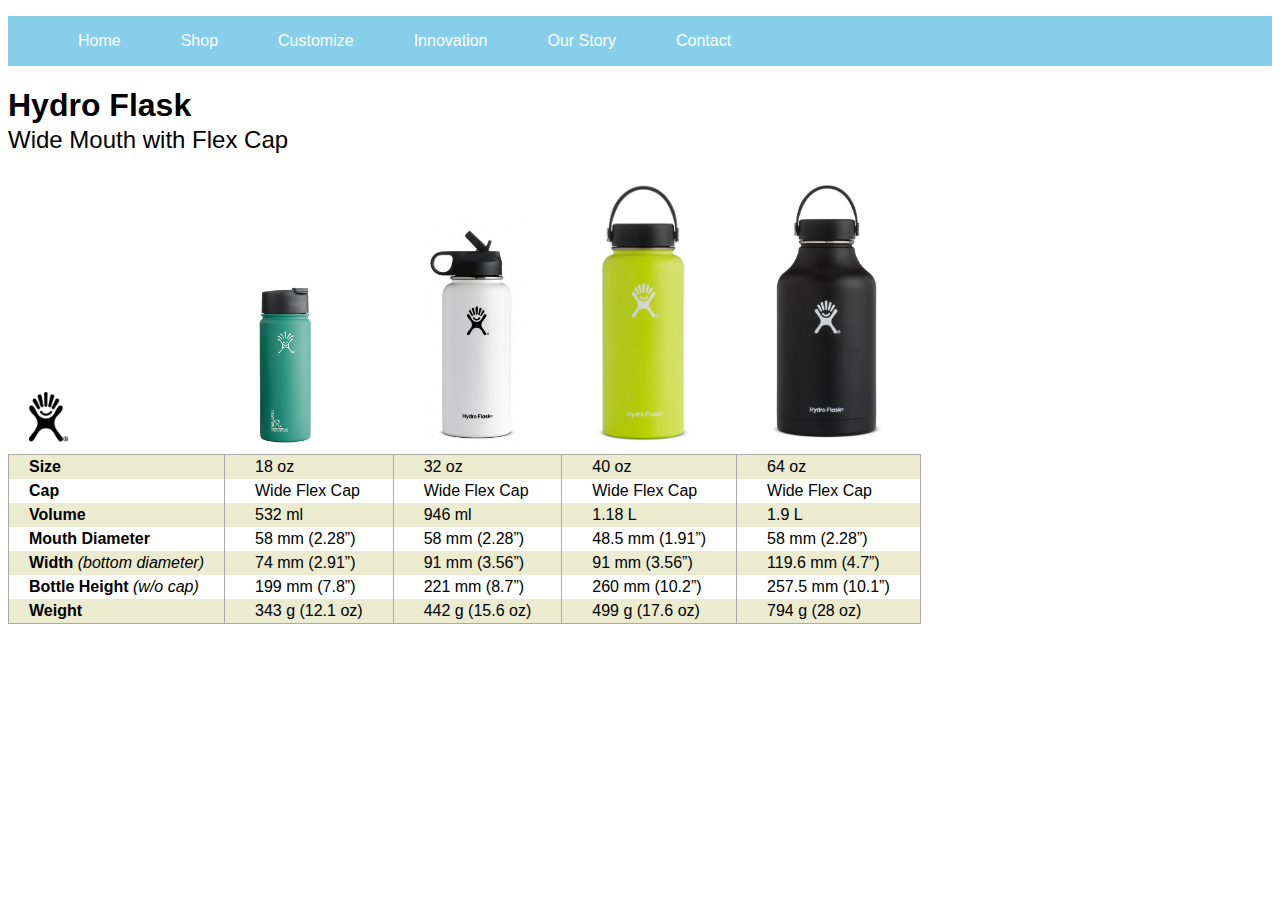
<file: index.html>
<!doctype html>
<html>
<head>
<link href="css/styles.css" rel="stylesheet" type="text/css">
<meta charset="UTF-8">
<title>Untitled Document</title>
</head>

<body>
<!--begin navigation bar-->
<nav>
	<ul>
		<li><a href="index.html">Home</a></li>
		<li><a href="#shop.html">Shop</a></li>
		<li><a href="#customize.html">Customize</a></li>
		<li><a href="#innovation.html">Innovation</a></li>
		<li><a href="#story.html">Our Story</a></li>
		<li><a href="contact.html">Contact</a></li>
	</ul>
</nav>
<!--end nav bar-->
<h1>Hydro Flask</h1>
<h2>Wide Mouth with Flex Cap</h2>
<!--begin table-->
<table>
	<tr>
		<th class="image"><img src="images/Logo.gif" alt="hydroflask logo" width="40px"></th>
		
		<td class="image"><img src="images/green.jpg" alt="green canteen" width="60px"></td>
		<td class="image"><img src="images/white.jpg" alt="white flask" width="100px"></td>
		<td class="image"><img src="images/LimeGreen.jpg" alt="lime green flask" width="100px"></td>
		<td class="image"><img src="images/black.png" alt="black thermos" width="120px"></td>
	</tr>
	
	<tr>
		<th>Size</th>
		<td>18 oz</td>
		<td>32 oz</td>
		<td>40 oz</td>
		<td>64 oz</td>
	</tr>
	<tr>
		<th>Cap</th>	
		<td>Wide Flex Cap</td>	
	<td>Wide Flex Cap</td>
	<td>Wide Flex Cap</td>	
	<td>Wide Flex Cap</td>
	</tr>

<tr>
	<th>Volume</th>	
	<td>532 ml</td>
	<td>946 ml</td>
	<td>1.18 L</td>	
	<td>1.9 L</td>
	</tr>

<tr>
	<th>Mouth Diameter</th>
	<td>58 mm (2.28”)</td>
	<td>58 mm (2.28”)</td>
	<td>48.5 mm (1.91”)</td>
	<td>58 mm (2.28”)</td>
</tr>

<tr>
	<th>Width <span>(bottom diameter)</span></th>
	<td>74 mm (2.91”)</td>
	<td>91 mm (3.56”)</td>
	<td>91 mm (3.56”)</td>
	<td>119.6 mm (4.7”)</td>
</tr>

<tr>
	<th>Bottle Height <span>(w/o cap)</span></th>
	<td>199 mm (7.8”)</td>
	<td>221 mm (8.7”)</td>
	<td>260 mm (10.2”)</td>
	<td>257.5 mm (10.1”)</td>
</tr>

<tr>
	<th>Weight</th>
	<td>343 g (12.1 oz)</td>
	<td>442 g (15.6 oz)</td>
	<td>499 g (17.6 oz)</td>
	<td>794 g (28 oz)</td>
	
</tr>
	</table>
	<!--end table-->
</body>
</html>
</file>
<file: css/styles.css>
@charset "UTF-8";
/* CSS Document */
/* apply font to all text */
* {
	font-family: "Roboto", sans-serif;
}

nav {
	background-color: skyblue;
	width: 100%;
	height: 50px;
}
ul {
	list-style-type: none;
	
}

li{
	float:left;
	display:block;
	padding: 0px 30px;
	background-color: skyblue;
	line-height: 50px;
}

a:link {
	text-decoration: none;
	color: white;
}

a:visited {
	color: dodgerblue;
}

a:hover {
	color: gray;
}

h1{
	clear: both;
}

h2{
	
	font-weight: 200;
	margin-top: -20px;
}
/* apply color to every other row in table */
tr:nth-child(even) {
	background-color: #EBEBD0;
}

th{
	text-align:left;
	border-left: 1px solid #ACA9A9;
	padding: 0px 20px;
}

td{
	padding: 3px 30px;
	border-left: 1px solid #ACA9A9;
	border-right: 1px solid #ACA9A9;
}

table{
	border-collapse:collapse;
	border-bottom: 1px solid #ACA9A9;
}
/* apply border to top of table */
tr:nth-child(2){
	border-top: 1px solid #ACA9A9;
}
/* remove border from images */
.image {
	border: 0px solid #ACA9A9;
	vertical-align: bottom;
}
/* make part of the th not bold */
span{
	font-weight: 200;
	font-style: italic;
}
/*fieldset begin*/
legend {
	font-size: 1.25em;
	background-color:#D2EDFD;
	border: 1px solid black;
}

form{
	clear: both;
}

fieldset {
	background-color: #EBEBD0;
	margin: 40px 10px 20px 0px;
}
/*fieldset end*/
</file>
